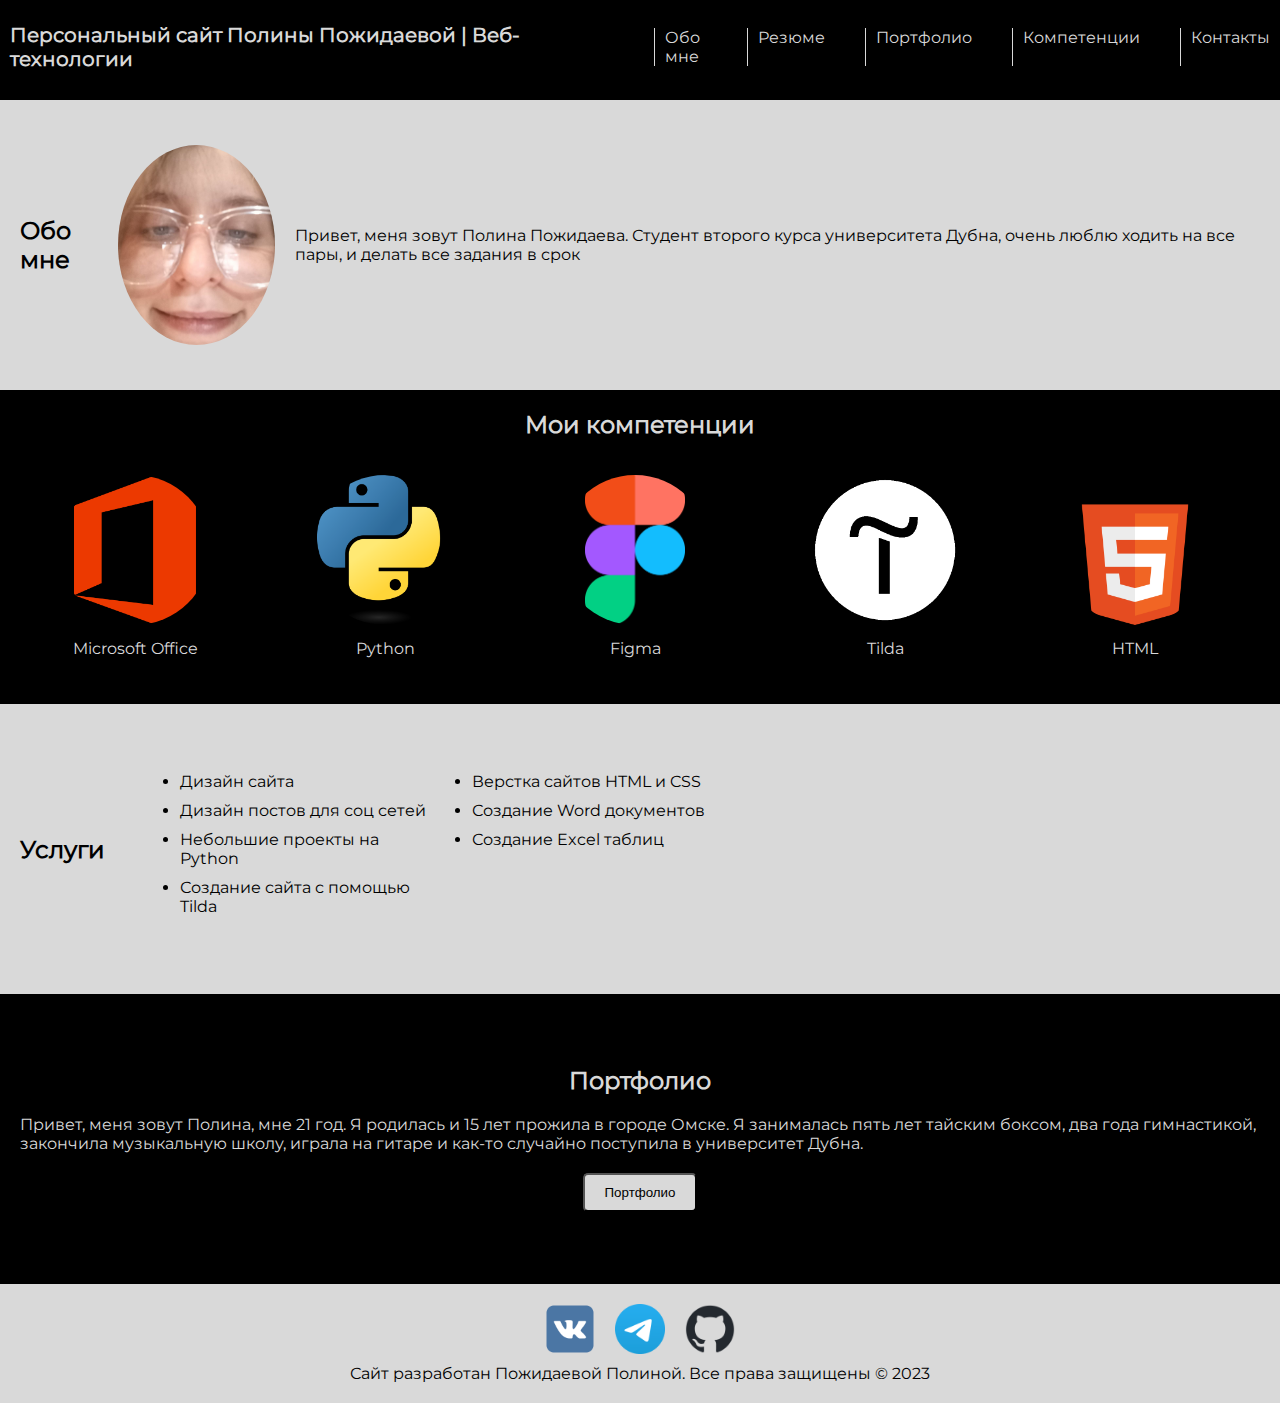
<file: index.html>
<!DOCTYPE html>
<html lang="en">
  <head>
    <meta charset="UTF-8" />
    <meta name="viewport" content="width=device-width, initial-scale=1.0" />
    <title>Персональный сайт</title>
    <link rel="stylesheet" href="css/styles.css" type="text/css" />
  </head>
  <body>
    <header>
      <div class="headerContainer">
        <h1>Персональный сайт Полины Пожидаевой | Веб-технологии</h1>
        <nav class="navMenu">
          <ul>
            <li><a href="./index.html">Обо мне</a></li>
            <li><a href="./pages/summary.html">Резюме</a></li>
            <li><a href="./pages/portfolio.html">Портфолио</a></li>
            <li><a href="#competencies">Компетенции</a></li>
            <li><a href="./pages/contacts.html">Контакты</a></li>
          </ul>
        </nav>
      </div>
    </header>
    <main>
      <section class="aboutMe">
        <h2>Обо мне</h2>
        <img
          src="images/me.jpg"
          alt="Фотография Полины Пожидаевой"
          class="aboutMePhoto"
        />
        <p>
          Привет, меня зовут Полина Пожидаева. Студент второго курса
          университета Дубна, очень люблю ходить на все пары, и делать все
          задания в срок
        </p>
      </section>
      <section class="myCompetencies" id="competencies">
        <h2>Мои компетенции</h2>
        <div class="competenciesContainer">
          <figure>
            <img src="./images/company/mcOffice.png" alt="Company Logo 1" />
            <figcaption>Microsoft Office</figcaption>
          </figure>
          <figure>
            <img src="./images/company/python.png" alt="Company Logo 2" />
            <figcaption>Python</figcaption>
          </figure>
          <figure>
            <img src="./images/company/figma.png" alt="Company Logo 3" />
            <figcaption>Figma</figcaption>
          </figure>
          <figure>
            <img src="./images/company/tilda.png" alt="Company Logo 4" />
            <figcaption>Tilda</figcaption>
          </figure>
          <figure>
            <img src="./images/company/html.png" alt="Company Logo 5" />
            <figcaption>HTML</figcaption>
          </figure>
        </div>
      </section>
      <section class="services">
        <h2>Услуги</h2>
        <div class="servicesList">
          <ul>
            <li>Дизайн сайта</li>
            <li>Дизайн постов для соц сетей</li>
            <li>Небольшие проекты на Python</li>
            <li>Создание сайта с помощью Tilda</li>
          </ul>
          <ul>
            <li>Верстка сайтов HTML и CSS</li>
            <li>Создание Word документов</li>
            <li>Создание Excel таблиц</li>
          </ul>
        </div>
      </section>
      <section class="bio">
        <h2>Портфолио</h2>
        <p>
          Привет, меня зовут Полина, мне 21 год. Я родилась и 15 лет прожила в
          городе Омске. Я занималась пять лет тайским боксом, два года
          гимнастикой, закончила музыкальную школу, играла на гитаре и как-то
          случайно поступила в университет Дубна.
        </p>
        <form action="./pages/portfolio.html">
          <button class="bioButton">Портфолио</button>
        </form>
      </section>
    </main>
    <footer>
      <div>
        <a href="https://vk.com/miokokok"
          ><img src="./images/socialNetworks/vk.png"
        /></a>
        <a href="https://t.me/posldos"
          ><img src="./images/socialNetworks/tg.png"
        /></a>
        <a href="https://github.com/polpogo"
          ><img src="./images/socialNetworks/github.png"
        /></a>
      </div>
      <p>Сайт разработан Пожидаевой Полиной. Все права защищены © 2023</p>
    </footer>
  </body>
</html>
</file>
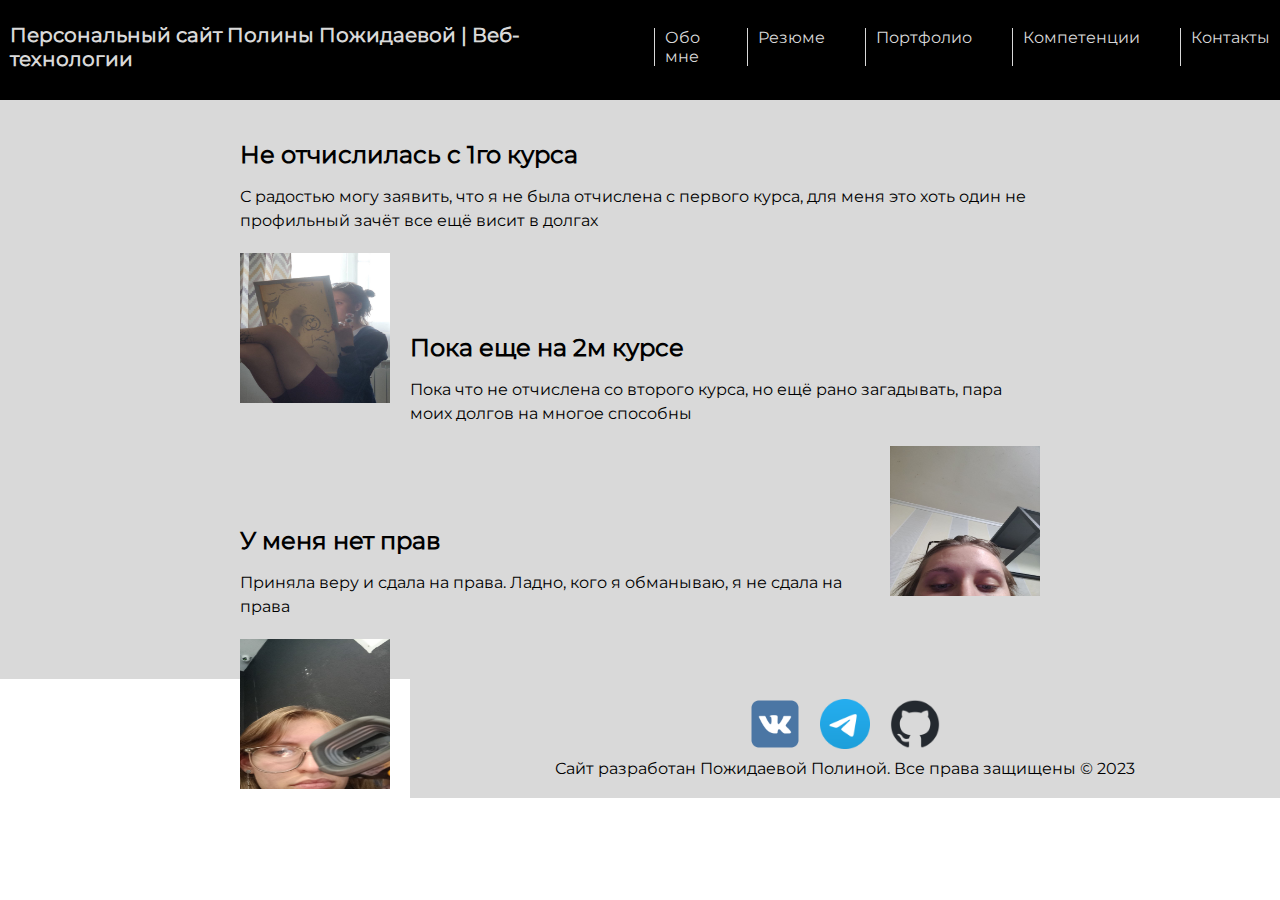
<file: pages/portfolio.html>
<!DOCTYPE html>
<html>
  <head>
    <title>Мое Портфолио</title>
    <link rel="stylesheet" type="text/css" href="../css/styles.css" />
  </head>
  <body>
    <header>
      <div class="headerContainer">
        <h1>Персональный сайт Полины Пожидаевой | Веб-технологии</h1>
        <nav class="navMenu">
          <ul>
            <li><a href="../index.html">Обо мне</a></li>
            <li><a href="./summary.html">Резюме</a></li>
            <li><a href="./portfolio.html">Портфолио</a></li>
            <li><a href="../index.html#competencies">Компетенции</a></li>
            <li><a href="./contacts.html">Контакты</a></li>
          </ul>
        </nav>
      </div>
    </header>
    <main class="portfolio">
      <div>
        <h2>Не отчислилась с 1го курса</h2>
        <section>
          <p>
            С радостью могу заявить, что я не была отчислена с первого курса,
            для меня это хоть один не профильный зачёт все ещё висит в долгах
          </p>

          <img
            src="../images/portfolio/paint.jpg"
            class="sectionImageLeft"
            alt="Image 1"
          />
        </section>
      </div>
      <div>
        <h2>Пока еще на 2м курсе</h2>
        <section>
          <p>
            Пока что не отчислена со второго курса, но ещё рано загадывать, пара
            моих долгов на многое способны
          </p>

          <img
            src="../images/portfolio/no.jpg"
            class="sectionImageRight"
            alt="Image 1"
          />
        </section>
      </div>
      <div>
        <h2>У меня нет прав</h2>
        <section>
          <p>
            Приняла веру и сдала на права. Ладно, кого я обманываю, я не сдала
            на права
          </p>

          <img
            src="../images/portfolio/seller.jpg"
            class="sectionImageLeft"
            alt="Image 1"
          />
        </section>
      </div>
    </main>
    <footer>
      <div>
        <a href="https://vk.com/miokokok"
          ><img src="../images/socialNetworks/vk.png"
        /></a>
        <a href="https://t.me/posldos"
          ><img src="../images/socialNetworks/tg.png"
        /></a>
        <a href="https://github.com/polpogo"
          ><img src="../images/socialNetworks/github.png"
        /></a>
      </div>
      <p>Сайт разработан Пожидаевой Полиной. Все права защищены © 2023</p>
    </footer>
  </body>
</html>
</file>
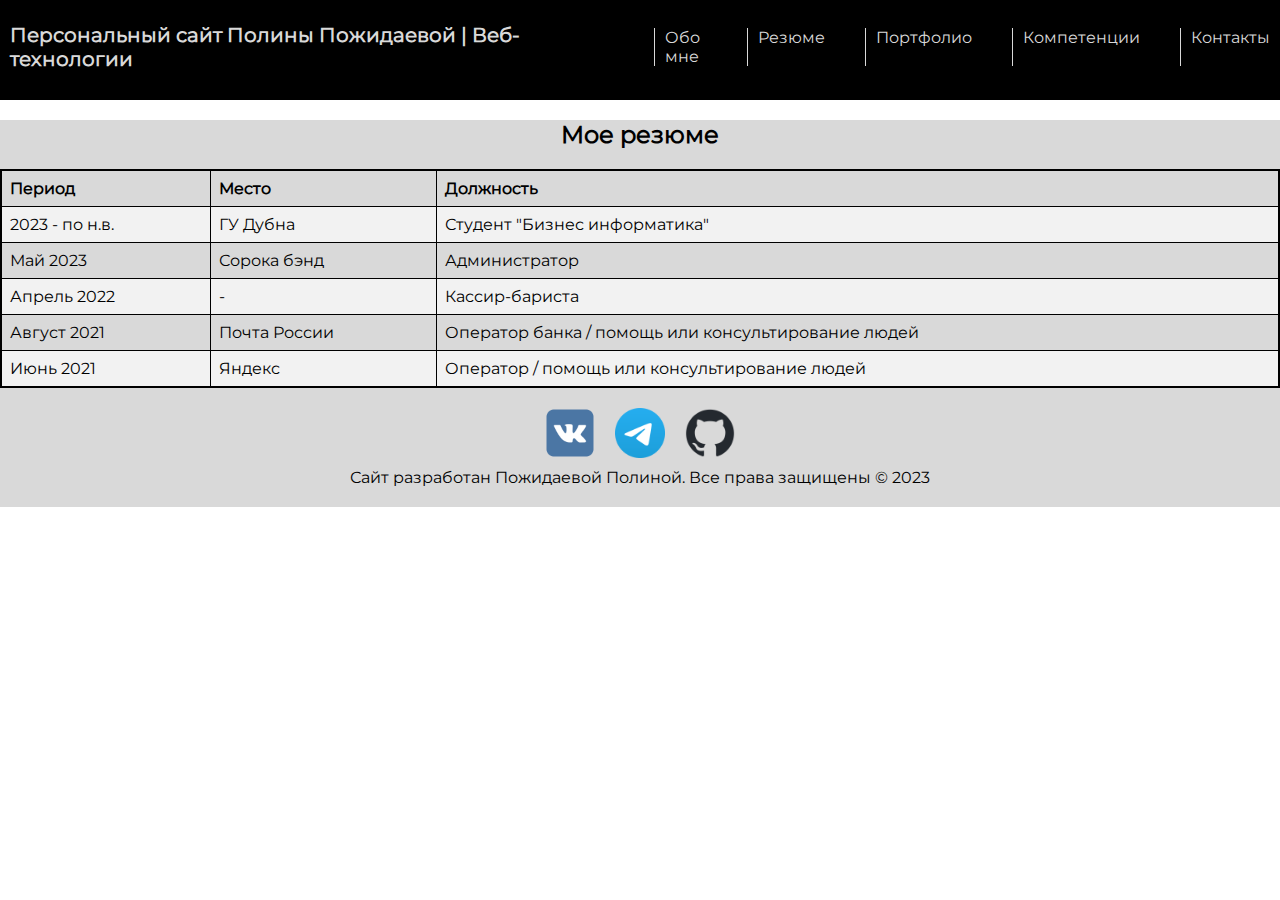
<file: pages/summary.html>
<!DOCTYPE html>
<html>
  <head>
    <title>Мое резюме</title>
    <link rel="stylesheet" type="text/css" href="../css/styles.css" />
  </head>
  <body>
    <header>
      <div class="headerContainer">
        <h1>Персональный сайт Полины Пожидаевой | Веб-технологии</h1>
        <nav class="navMenu">
          <ul>
            <li><a href="../index.html">Обо мне</a></li>
            <li><a href="./summary.html">Резюме</a></li>
            <li><a href="./portfolio.html">Портфолио</a></li>
            <li><a href="../index.html#competencies">Компетенции</a></li>
            <li><a href="./contacts.html">Контакты</a></li>
          </ul>
        </nav>
      </div>
    </header>
    <main class="summary">
      <h1>Мое резюме</h1>

      <table>
        <tr>
          <th>Период</th>
          <th>Место</th>
          <th>Должность</th>
        </tr>
        <tr>
          <td>2023 - по н.в.</td>
          <td>ГУ Дубна</td>
          <td>Студент "Бизнес информатика"</td>
        </tr>
        <tr>
          <td>Май 2023</td>
          <td>Сорока бэнд</td>
          <td>Администратор</td>
        </tr>
        <tr>
          <td>Апрель 2022</td>
          <td>-</td>
          <td>Кассир-бариста</td>
        </tr>
        <tr>
          <td>Август 2021</td>
          <td>Почта России</td>
          <td>Оператор банка / помощь или консультирование людей</td>
        </tr>
        <tr>
          <td>Июнь 2021</td>
          <td>Яндекс</td>
          <td>Оператор / помощь или консультирование людей</td>
        </tr>
      </table>
    </main>
  </body>
  <footer>
    <div>
      <a href="https://vk.com/miokokok"
        ><img src="../images/socialNetworks/vk.png"
      /></a>
      <a href="https://t.me/posldos"
        ><img src="../images/socialNetworks/tg.png"
      /></a>
      <a href="https://github.com/polpogo"
        ><img src="../images/socialNetworks/github.png"
      /></a>
    </div>
    <p>Сайт разработан Пожидаевой Полиной. Все права защищены © 2023</p>
  </footer>
</html>
</file>
<file: css/styles.css>
@font-face {
  font-family: "Montserrat";
  font-style: normal;
  font-weight: 400;
  src: url("../fonts/montserrat-v29-cyrillic_cyrillic-ext_latin_latin-ext-regular.woff2");
}

body {
  margin: 0;
  padding: 0;
  font-family: "Montserrat";
}

/* Header */
header {
  width: 100%;
  height: 100px;
  background-color: black;
  color: #d9d9d9;
}

.headerContainer {
  display: flex;
  justify-content: space-between;
  align-items: center;
  padding: 10px;
  & h1 {
    font-size: 20px;
  }
}

.navMenu {
  & ul {
    display: flex;
    list-style-type: none;
    margin: 0;
    padding: 0;
  }
  & li {
    color: #d9d9d9;
    border-left: 1px solid;
    padding-left: 10px;
    margin-left: 40px;
  }
  & a {
    text-decoration: none;
    color: #d9d9d9;
    &:hover {
      color: #007bff;
    }
  }
}

/* About Me */
.aboutMe {
  min-height: 250px;
  display: flex;
  align-items: center;
  padding: 20px;
  background-color: #d9d9d9;
}

.aboutMe h2 {
  margin: 0;
  width: 100px;
  padding-right: 20px;
}

.aboutMePhoto {
  width: 200px;
  height: 200px;
  object-fit: cover;
  border-radius: 50%;
  margin-right: 20px;
}

.aboutMe p {
  margin: 0;
}

/* My Competencies */
.myCompetencies {
  min-height: 250px;
  padding: 20px;
  color: #d9d9d9;
  background-color: black;
  & h2 {
    width: 250px;
    text-align: center;
    margin: 0 auto 0 auto;
    padding-bottom: 20px;
  }
}
.competenciesContainer {
  display: flex;
  justify-content: space-between;
  align-items: center;
  & figcaption {
    width: 150px;
    margin: 10px 0;
    padding: 0;
    text-align: center;
  }
  & img {
    width: 150px;
    height: 150px;
    object-fit: contain;
    border-radius: 50%;
    margin-right: 20px;
  }
}

/* Services */
.services {
  min-height: 250px;
  display: flex;
  align-items: center;
  padding: 20px;
  background-color: #d9d9d9;
  & h2 {
    margin: 0;
    width: 100px;
    padding-right: 20px;
  }
  & p {
    margin: 0;
  }
}

.servicesList {
  display: flex;
  justify-content: space-between;
  & ul {
    width: 50%;
  }
  & li {
    margin-bottom: 10px;
  }
}

/* Portfolio */
.bio {
  min-height: 250px;
  padding: 20px;
  color: #d9d9d9;
  background-color: black;
  display: flex;
  flex-direction: column;
  align-items: center;
  justify-content: center;
  & h2 {
    width: 250px;
    text-align: center;
    margin: 0 auto 0 auto;
    padding-bottom: 20px;
  }
  & p {
    margin: 0;
  }
  & button {
    display: inline-block;
    padding: 10px 20px;
    background-color: #d9d9d9;
    color: black;
    text-decoration: none;
    border-radius: 5px;
    margin-top: 20px;
    &:hover {
      background-color: #007bff;
    }
  }
}

/* Footer */
footer {
  padding: 20px;
  background-color: #d9d9d9;
  color: black;
  display: flex;
  margin: auto 0 0 0;
  flex-direction: column;
  align-items: center;
  justify-content: center;
  & a {
    width: 50px;
    height: 50px;
    margin: 0 10px;
  }
  & div {
    display: flex;
    align-items: center;
    justify-content: center;
    margin-bottom: 10px;
  }
  & img {
    width: 50px;
    height: 50px;
  }
  & p {
    margin: 0;
    text-align: center;
  }
}

/* pages */
.summary {
  background-color: #d9d9d9;

  & h1 {
    width: 200px;
    text-align: center;
    font-size: 24px;
    font-weight: bold;
    margin: 20px auto 20px auto;
  }

  & table {
    width: 100%;
    border-collapse: collapse;
    border: 2px solid black;
  }

  & th,
  td {
    padding: 8px;
    text-align: left;
    border-bottom: 1px solid black;
    border-right: 1px solid black;
  }

  & tr:nth-child(even) {
    background-color: #f2f2f2;
  }
}

.portfolio {
  background-color: #d9d9d9;
  & div {
    max-width: 800px;
    margin: 0 auto;
    padding: 20px;
  }

  & section {
    margin-bottom: 40px;
  }
  & h2 {
    color: black;
    font-size: 24px;
    font-weight: bold;
    margin-bottom: 10px;
  }

  & p {
    color: black;
    line-height: 1.5;
    margin-bottom: 20px;
  }

  & img {
    width: 150px;
    height: 150px;
  }
}
.sectionImageLeft {
  float: left;
  margin-right: 20px;
}

.sectionImageRight {
  float: right;
  margin-left: 20px;
}

.mainContainer {
  display: flex;
  background-color: #d9d9d9;
  justify-content: space-between;
}

.contactBlock {
  width: 30%;
  padding: 20px;
  margin: 20px;
  background-color: black;
  color: #d9d9d9;
  border: 1px solid #ccc;
  border-radius: 5px;
  text-align: center;
}

.contactBlock img {
  width: 100px;
  height: 100px;
  object-fit: contain;
  margin-bottom: 10px;
}

.contactForm {
  max-width: 500px;
  padding: 20px;
  margin: 20px;
  background-color: black;
  color: #d9d9d9;
  border: 1px solid #ccc;
  border-radius: 5px;
}

.contactForm input,
.contactForm textarea {
  width: 90%;
  padding: 10px;
  margin-bottom: 10px;
}

.contactForm button {
  padding: 10px 20px;
}
</file>
